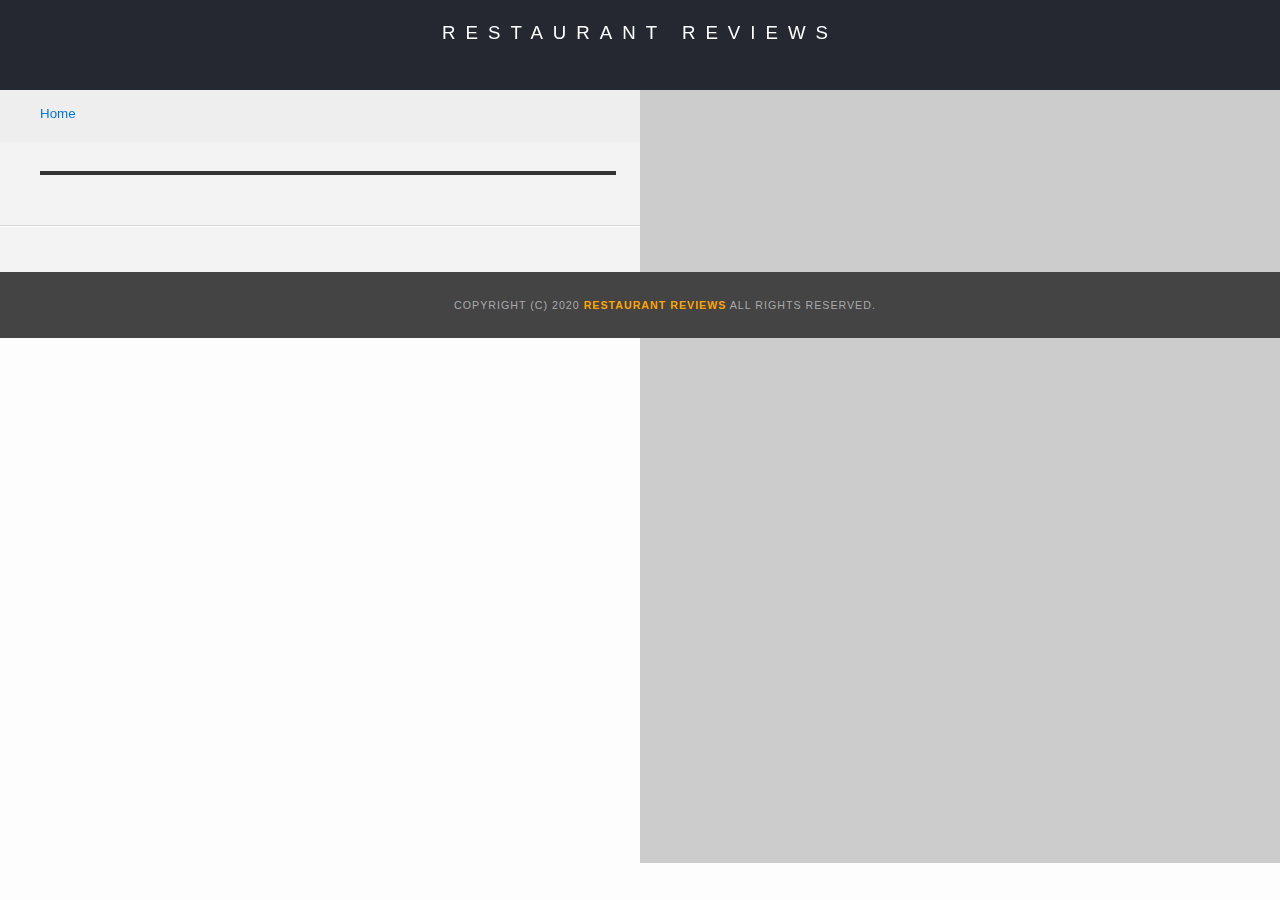
<file: restaurant.html>
<!DOCTYPE html>
<html>

<head>
  <!-- Normalize.css for better cross-browser consistency -->
  <link rel="stylesheet" src="//normalize-css.googlecode.com/svn/trunk/normalize.css" />
  <!-- Main CSS file -->
  <link rel="stylesheet" href="css/styles.css" type="text/css">
  <link rel="stylesheet" href="https://unpkg.com/leaflet@1.3.1/dist/leaflet.css"
    integrity="sha512-Rksm5RenBEKSKFjgI3a41vrjkw4EVPlJ3+OiI65vTjIdo9brlAacEuKOiQ5OFh7cOI1bkDwLqdLw3Zg0cRJAAQ=="
    crossorigin="" />
  <link rel="manifest" href="manifest.json">
  <title>Restaurant Info</title>
</head>

<body class="inside">
  <!-- Beginning header -->
  <header>
    <!-- Beginning nav -->
    <nav>
      <h1><a href="/">Restaurant Reviews</a></h1>
    </nav>
    <!-- Beginning breadcrumb -->
    <ul id="breadcrumb">
      <li><a href="/">Home</a></li>
    </ul>
    <!-- End breadcrumb -->
    <!-- End nav -->
  </header>
  <!-- End header -->

  <!-- Beginning main -->
  <main id="maincontent">
    <!-- Beginning map -->
    <section id="map-container">
      <div id="map"></div>
    </section>
    <!-- End map -->
    <!-- Beginning restaurant -->
    <section id="restaurant-container">
      <h1 id="restaurant-name"></h1>
      <img id="restaurant-img">
      <p id="restaurant-cuisine"></p>
      <p id="restaurant-address"></p>
      <table id="restaurant-hours"></table>
    </section>
    <!-- end restaurant -->
    <!-- Beginning reviews -->
    <section id="reviews-container">
      <ul id="reviews-list"></ul>
    </section>
    <!-- End reviews -->
  </main>
  <!-- End main -->

  <!-- Beginning footer -->
  <footer id="footer">
    Copyright (c) 2020 <a href="/"><strong>Restaurant Reviews</strong></a> All Rights Reserved.
  </footer>
  <!-- End footer -->
  <script src="https://unpkg.com/leaflet@1.3.1/dist/leaflet.js"
    integrity="sha512-/Nsx9X4HebavoBvEBuyp3I7od5tA0UzAxs+j83KgC8PU0kgB4XiK4Lfe4y4cgBtaRJQEIFCW+oC506aPT2L1zw=="
    crossorigin=""></script>
  <!-- Beginning scripts -->
  <!-- Database helpers -->
  <script type="text/javascript" src="js/dbhelper.js"></script>
  <!-- Main javascript file -->
  <script type="text/javascript" src="js/restaurant_info.js"></script>
  <!-- Google Maps -->
  <!--  <script async defer src="https://maps.googleapis.com/maps/api/js?key=AIzaSyA_tKbW6A5pQ-eupxI56myUnHLqYCzOjKo&libraries=places&callback=initMap"></script> -->
  <!-- End scripts -->

</body>

</html>
</file>
<file: css/styles.css>
@charset "utf-8";
/* CSS Document */

body,
td,
th,
p {
  font-family: Arial, Helvetica, sans-serif;
  font-size: 10pt;
  color: #333;
  line-height: 1.5;
}
body {
  background-color: #fdfdfd;
  margin: 0;
  position: relative;
}
ul,
li {
  font-family: Arial, Helvetica, sans-serif;
  font-size: 10pt;
  color: #333;
}
a {
  color: orange;
  text-decoration: none;
}
a:hover,
a:focus {
  color: #3397db;
  text-decoration: none;
}
a img {
  border: none 0px #fff;
}
h1,
h2,
h3,
h4,
h5,
h6 {
  font-family: Arial, Helvetica, sans-serif;
  margin: 0 0 20px;
}
article,
aside,
canvas,
details,
figcaption,
figure,
footer,
header,
hgroup,
menu,
nav,
section {
  display: block;
}
#maincontent {
  background-color: #f3f3f3;
  min-height: 100%;
}
#footer {
  background-color: #444;
  color: #aaa;
  font-size: 8pt;
  letter-spacing: 1px;
  padding: 25px;
  text-align: center;
  text-transform: uppercase;
}
/* ====================== Navigation ====================== */
nav {
  width: 100%;
  height: 80px;
  background-color: #252831;
  text-align: center;
  padding-top: 10px;
}
nav h1 {
  margin: auto;
}
nav h1 a {
  color: #fff;
  font-size: 14pt;
  font-weight: 200;
  letter-spacing: 10px;
  text-transform: uppercase;
}
#breadcrumb {
  padding: 10px 40px 16px;
  list-style: none;
  background-color: #eee;
  font-size: 17px;
  margin: 0;
  width: calc(50% - 80px);
}

/* Display list items side by side */
#breadcrumb li {
  display: inline;
}

/* Add a slash symbol (/) before/behind each list item */
#breadcrumb li + li:before {
  padding: 8px;
  color: black;
  content: "/\00a0";
}

/* Add a color to all links inside the list */
#breadcrumb li a {
  color: #0275d8;
  text-decoration: none;
}

/* Add a color on mouse-over */
#breadcrumb li a:hover {
  color: #01447e;
  text-decoration: underline;
}
/* ====================== Map ====================== */
#map {
  height: 400px;
  width: 100%;
  background-color: #ccc;
}
/* ====================== Restaurant Filtering ====================== */
.filter-options {
  width: 100%;
  height: 85px;
  background-color: #3397db;
  align-items: center;
}
.filter-options h2 {
  color: white;
  font-size: 1rem;
  font-weight: normal;
  line-height: 2;
  margin: 0 10px;
}
.filter-options select {
  background-color: white;
  border: 1px solid #fff;
  font-family: Arial, sans-serif;
  font-size: 11pt;
  height: 35px;
  letter-spacing: 0;
  margin: 10px;
  padding: 0 10px;
  width: 200px;
}

/* ====================== Restaurant Listing ====================== */
#restaurants-list {
  background-color: #f3f3f3;
  list-style: outside none none;
  margin: 0;
  padding: 30px 15px 60px;
  text-align: center;
  display: flex;
  justify-content: space-around;
  /* position: relative; */
  flex-flow: wrap;
}
#restaurants-list li {
  background-color: #fff;
  border: 2px solid #ccc;
  font-family: Arial, sans-serif;

  min-height: 380px;
  min-width: 380px;
  padding: 0 30px 25px;
  text-align: left;
  width: 270px;

  margin-bottom: 30px;
  margin-left: 35px;
}
#restaurants-list .restaurant-img {
  background-color: #ccc;
  display: block;
  margin: 0;
  max-width: 100%;
  min-height: 248px;
  min-width: 100%;
}
#restaurants-list li h1 {
  color: #f18200;
  font-family: Arial, sans-serif;
  font-size: 14pt;
  font-weight: 200;
  letter-spacing: 0;
  line-height: 1.3;
  margin: 20px 0 10px;
  text-transform: uppercase;
}
#restaurants-list p {
  margin: 0;
  font-size: 11pt;
}
#restaurants-list li a {
  background-color: orange;
  border-bottom: 3px solid #eee;
  color: #fff;
  display: inline-block;
  font-size: 10pt;
  margin: 15px 0 0;
  padding: 8px 30px 10px;
  text-align: center;
  text-decoration: none;
  text-transform: uppercase;
}

/* ====================== Restaurant Details ====================== */
.inside header {
  position: fixed;
  top: 0;
  width: 100%;
  z-index: 1000;
}
.inside #map-container {
  background: blue none repeat scroll 0 0;
  height: 87%;
  position: fixed;
  right: 0;
  top: 80px;
  width: 50%;
}
.inside #map {
  background-color: #ccc;
  height: 100%;
  width: 100%;
}
.inside #footer {
  bottom: 0;
  /* position: absolute;
width: 50%; */
  position: absolute;
  width: 100%;
}
#restaurant-name {
  color: #f18200;
  font-family: Arial, sans-serif;
  font-size: 20pt;
  font-weight: 200;
  letter-spacing: 0;
  margin: 10px 0 10px;
  text-transform: uppercase;
  line-height: 1.1;
}
#restaurant-img {
  width: 90%;
}
#restaurant-address {
  font-size: 12pt;
  margin: 10px 0px;
}
#restaurant-cuisine {
  background-color: #333;
  color: #ddd;
  font-size: 12pt;
  font-weight: 300;
  letter-spacing: 10px;
  margin: 0 0 20px;
  padding: 2px 0;
  text-align: center;
  text-transform: uppercase;
  width: 90%;
}
#restaurant-container,
#reviews-container {
  border-bottom: 1px solid #d9d9d9;
  border-top: 1px solid #fff;
  padding: 140px 40px 30px;
  width: 50%;
}
#reviews-container {
  padding: 30px 40px 80px;
}
#reviews-container h2 {
  color: #f58500;
  font-size: 24pt;
  font-weight: 300;
  letter-spacing: -1px;
  padding-bottom: 1pt;
}
#reviews-list {
  margin: 0;
  padding: 0;
}
#reviews-list li {
  background-color: #fff;
  border: 2px solid #f3f3f3;
  display: block;
  list-style-type: none;
  margin: 0 0 30px;
  overflow: hidden;
  padding: 0 20px 20px;
  position: relative;
  width: 85%;
}
#reviews-list li p {
  margin: 0 0 10px;
}
#restaurant-hours td {
  color: #666;
}

@media only screen and (min-width: 375px) {
  #reviews-list li {
    width: 100%;
  }
}

@media only screen and (min-width: 650px) {
  #restaurants-list li {
    width: 35%;
    margin-left: 0px;
  }
}

@media only screen and (min-width: 1024px) {
  #restaurants-list li {
    width: 20%;
  }
}
</file>
